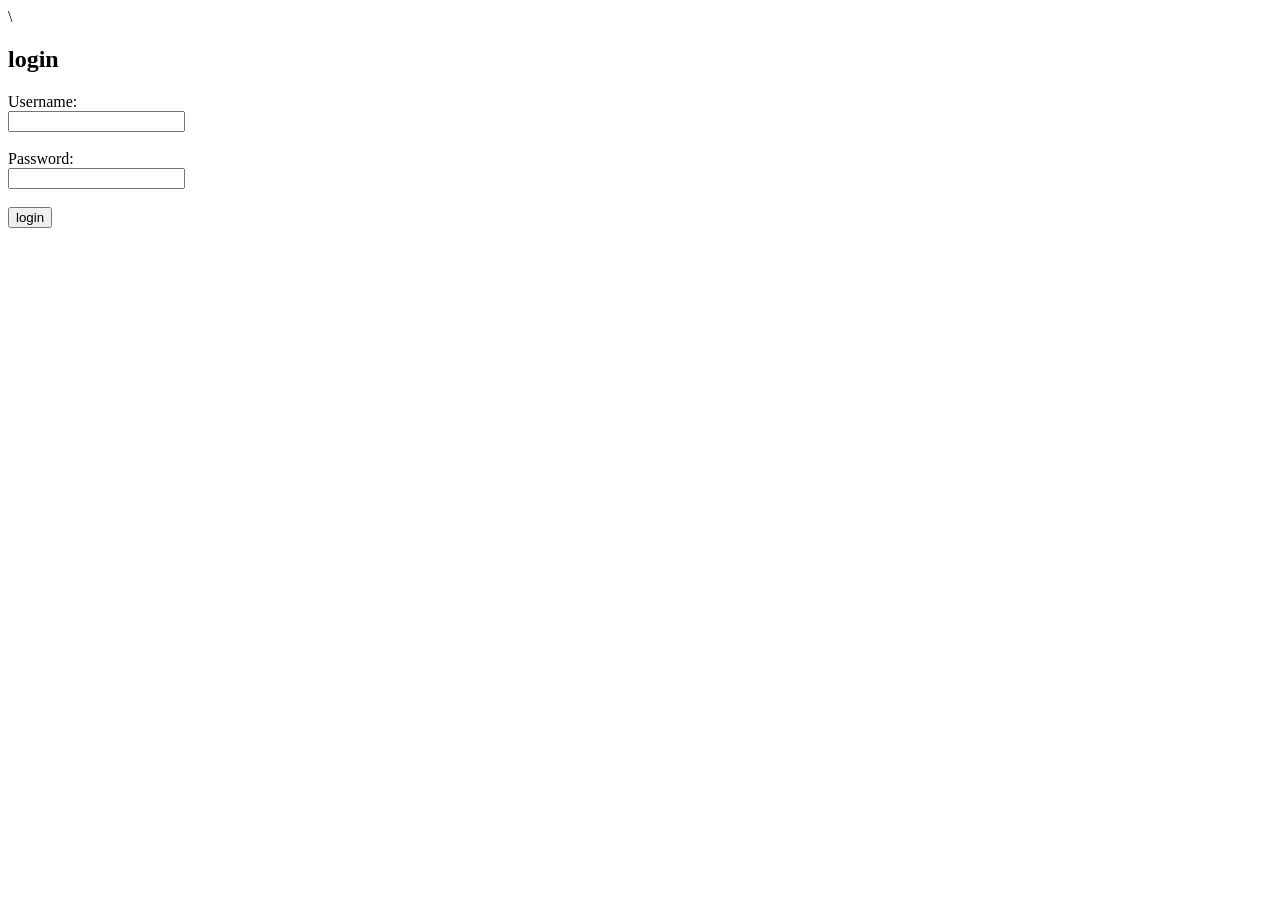
<file: index.html>
<!DOCTYPE html>
<html lang="id">
<head>
    <meta charset="UTF-8">
    <meta name="viewport" width="device-width, initial-scale=1.0"> \
    <title>Form login</title>
</head>
<body>
    <h2>login</h2>
    <form action="#" method="post">
        <label for="username">Username:</label><br>
        <input type="text" id="username" name="username" required><br><br>
        <label for="password">Password:</label><br>
        <input type="password" id="password" name="password" required><br><br>
        <button type="button" onclick="prosesLogin()">login</button>
    </form>
    <script src="alsen.js"></script>
</body>
</html>
</file>
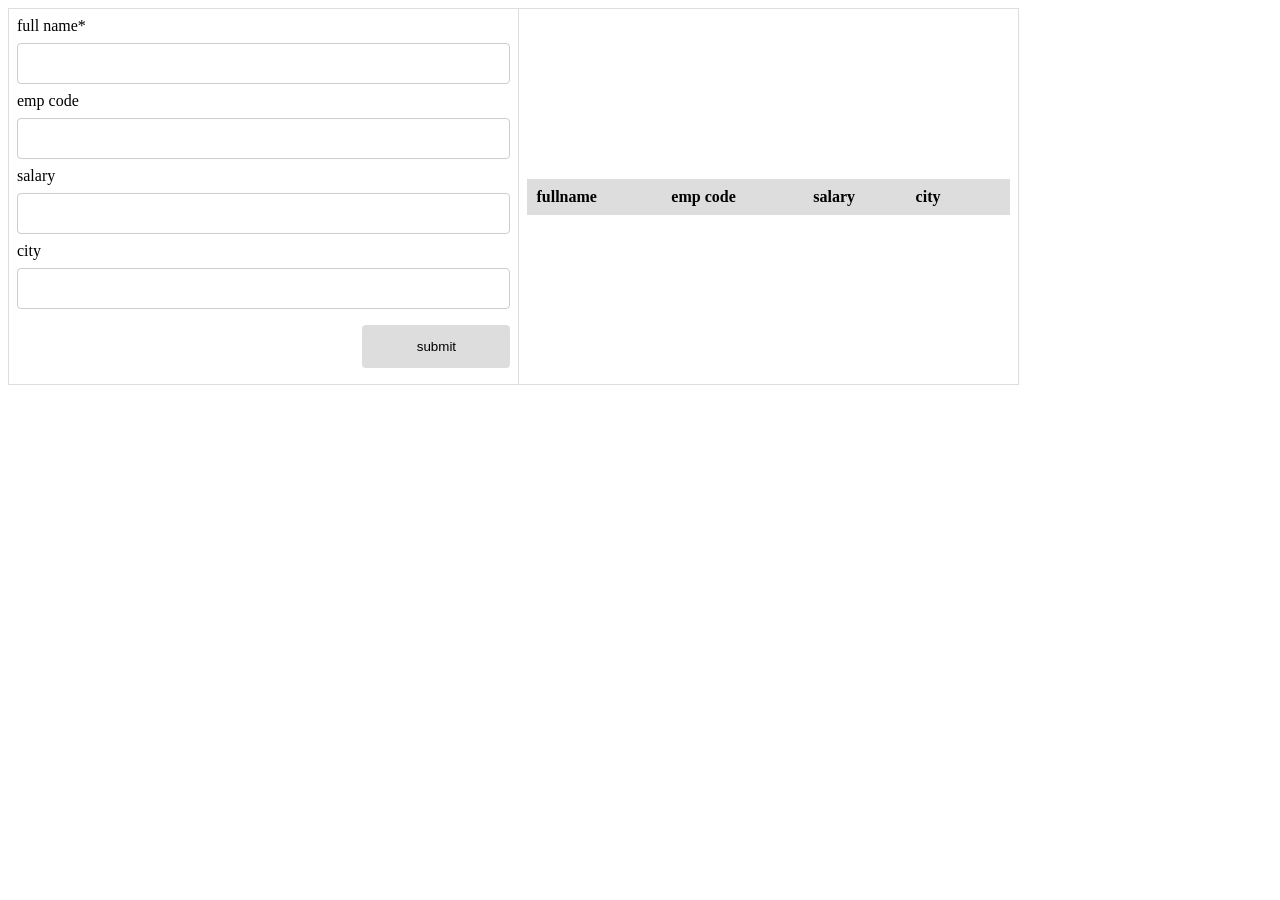
<file: dashboard.html>
<!DOCTYPE html>
<html>

<head>
    <title>
        html CRUD with pure javascript
    </title>
    <link rel="stylesheet" href="dashboard.css">
</head>

<body>
    <table>
        <tr>
            <td>
                <form onsubmit="event.preventDefault();onformsubmit();" autocomplete="off">
                    <div>
                        <label>full name*</label><label class="validation-eror hide" id="fullnamevalidationeror">this field is required</label>
                        <input type="text" name="fullname" id="fullname">
                    </div>
                    <div>
                        <label>emp code</label>
                        <input type="text" name="empcode" id="empcode">
                    </div>
                    <div>
                        <label>salary</label>
                        <input type="number" name="salary" id="salary">
                    </div>
                    <div>
                        <label>city</label>
                        <input type="text" name="city" id="city">
                    </div>
                    <div class="form-action-buttons">
                        <input type="submit" value="submit">
                    </div>
                </form>
            </td>
            <td>
                <table class="list" id="employeelist">
                    <thead>
                        <tr>
                            <th>fullname</th>
                            <th>emp code</th>
                            <th>salary</th>
                            <th>city</th>
                            <th></th>
                        </tr>
                    </thead>
                    <tbody>
                        
                    </tbody>  
                </table>             
            </td>
        </tr>
    </table>
    <script src="dashboard.js"></script>
</body>

</html>
</file>
<file: dashboard.css>
body > table{
    width: 80%;
}

table{
    border-collapse: collapse;
}
table.list{
    width:100%;
}

td, th {
    border: 1px solid #dddddd;
    text-align: left;
    padding: 8px;
}
tr:nth-child(even),table.list thead>tr {
    background-color: #dddddd;
}

input[type=text], input[type=number] {
    width: 100%;
    padding: 12px 20px;
    margin: 8px 0;
    display: inline-block;
    border: 1px solid #ccc;
    border-radius: 4px;
    box-sizing: border-box;
}

input[type=submit]{
    width: 30%;
    background-color: #ddd;
    color: #000;
    padding: 14px 20px;
    margin: 8px 0;
    border: none;
    border-radius: 4px;
    cursor: pointer;
}

form div.form-action-buttons{
    text-align: right;
}

a{
    cursor: pointer;
    text-decoration: underline;
    color: #0000ee;
    margin-right: 4px;
}

label.validation-error{
    color:   red;
    margin-left: 5px;
}

.hide{
    display:none;
}
</file>
